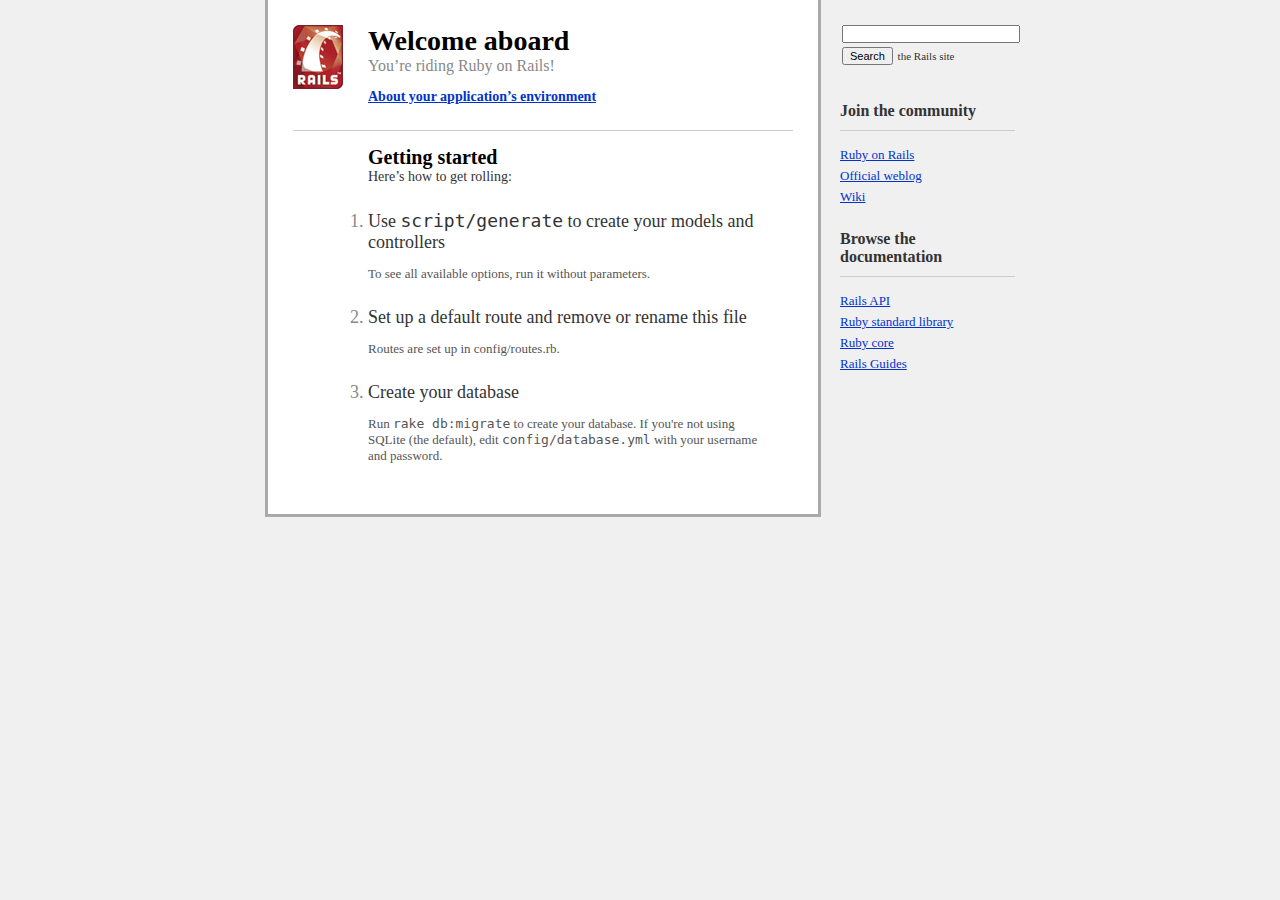
<file: public/index.html>
<!DOCTYPE html PUBLIC "-//W3C//DTD XHTML 1.0 Transitional//EN"
        "http://www.w3.org/TR/xhtml1/DTD/xhtml1-transitional.dtd">
<html>
  <head>
    <meta http-equiv="Content-type" content="text/html; charset=utf-8" />
    <title>Ruby on Rails: Welcome aboard</title>
    <style type="text/css" media="screen">
      body {
        margin: 0;
        margin-bottom: 25px;
        padding: 0;
        background-color: #f0f0f0;
        font-family: "Lucida Grande", "Bitstream Vera Sans", "Verdana";
        font-size: 13px;
        color: #333;
      }
      
      h1 {
        font-size: 28px;
        color: #000;
      }
      
      a  {color: #03c}
      a:hover {
        background-color: #03c;
        color: white;
        text-decoration: none;
      }
      
      
      #page {
        background-color: #f0f0f0;
        width: 750px;
        margin: 0;
        margin-left: auto;
        margin-right: auto;
      }
      
      #content {
        float: left;
        background-color: white;
        border: 3px solid #aaa;
        border-top: none;
        padding: 25px;
        width: 500px;
      }
      
      #sidebar {
        float: right;
        width: 175px;
      }

      #footer {
        clear: both;
      }
      

      #header, #about, #getting-started {
        padding-left: 75px;
        padding-right: 30px;
      }


      #header {
        background-image: url("images/rails.png");
        background-repeat: no-repeat;
        background-position: top left;
        height: 64px;
      }
      #header h1, #header h2 {margin: 0}
      #header h2 {
        color: #888;
        font-weight: normal;
        font-size: 16px;
      }
      
      
      #about h3 {
        margin: 0;
        margin-bottom: 10px;
        font-size: 14px;
      }
      
      #about-content {
        background-color: #ffd;
        border: 1px solid #fc0;
        margin-left: -11px;
      }
      #about-content table {
        margin-top: 10px;
        margin-bottom: 10px;
        font-size: 11px;
        border-collapse: collapse;
      }
      #about-content td {
        padding: 10px;
        padding-top: 3px;
        padding-bottom: 3px;
      }
      #about-content td.name  {color: #555}
      #about-content td.value {color: #000}
      
      #about-content.failure {
        background-color: #fcc;
        border: 1px solid #f00;
      }
      #about-content.failure p {
        margin: 0;
        padding: 10px;
      }
      
      
      #getting-started {
        border-top: 1px solid #ccc;
        margin-top: 25px;
        padding-top: 15px;
      }
      #getting-started h1 {
        margin: 0;
        font-size: 20px;
      }
      #getting-started h2 {
        margin: 0;
        font-size: 14px;
        font-weight: normal;
        color: #333;
        margin-bottom: 25px;
      }
      #getting-started ol {
        margin-left: 0;
        padding-left: 0;
      }
      #getting-started li {
        font-size: 18px;
        color: #888;
        margin-bottom: 25px;
      }
      #getting-started li h2 {
        margin: 0;
        font-weight: normal;
        font-size: 18px;
        color: #333;
      }
      #getting-started li p {
        color: #555;
        font-size: 13px;
      }
      
      
      #search {
        margin: 0;
        padding-top: 10px;
        padding-bottom: 10px;
        font-size: 11px;
      }
      #search input {
        font-size: 11px;
        margin: 2px;
      }
      #search-text {width: 170px}
      
      
      #sidebar ul {
        margin-left: 0;
        padding-left: 0;
      }
      #sidebar ul h3 {
        margin-top: 25px;
        font-size: 16px;
        padding-bottom: 10px;
        border-bottom: 1px solid #ccc;
      }
      #sidebar li {
        list-style-type: none;
      }
      #sidebar ul.links li {
        margin-bottom: 5px;
      }
      
    </style>
    <script type="text/javascript" src="javascripts/prototype.js"></script>
    <script type="text/javascript" src="javascripts/effects.js"></script>
    <script type="text/javascript">
      function about() {
        if (Element.empty('about-content')) {
          new Ajax.Updater('about-content', 'rails/info/properties', {
            method:     'get',
            onFailure:  function() {Element.classNames('about-content').add('failure')},
            onComplete: function() {new Effect.BlindDown('about-content', {duration: 0.25})}
          });
        } else {
          new Effect[Element.visible('about-content') ? 
            'BlindUp' : 'BlindDown']('about-content', {duration: 0.25});
        }
      }
      
      window.onload = function() {
        $('search-text').value = '';
        $('search').onsubmit = function() {
          $('search-text').value = 'site:rubyonrails.org ' + $F('search-text');
        }
      }
    </script>
  </head>
  <body>
    <div id="page">
      <div id="sidebar">
        <ul id="sidebar-items">
          <li>
            <form id="search" action="http://www.google.com/search" method="get">
              <input type="hidden" name="hl" value="en" />
              <input type="text" id="search-text" name="q" value="site:rubyonrails.org " />
              <input type="submit" value="Search" /> the Rails site
            </form>
          </li>
        
          <li>
            <h3>Join the community</h3>
            <ul class="links">
              <li><a href="http://www.rubyonrails.org/">Ruby on Rails</a></li>
              <li><a href="http://weblog.rubyonrails.org/">Official weblog</a></li>
              <li><a href="http://wiki.rubyonrails.org/">Wiki</a></li>
            </ul>
          </li>
          
          <li>
            <h3>Browse the documentation</h3>
            <ul class="links">
              <li><a href="http://api.rubyonrails.org/">Rails API</a></li>
              <li><a href="http://stdlib.rubyonrails.org/">Ruby standard library</a></li>
              <li><a href="http://corelib.rubyonrails.org/">Ruby core</a></li>
              <li><a href="http://guides.rubyonrails.org/">Rails Guides</a></li>
            </ul>
          </li>
        </ul>
      </div>

      <div id="content">
        <div id="header">
          <h1>Welcome aboard</h1>
          <h2>You&rsquo;re riding Ruby on Rails!</h2>
        </div>

        <div id="about">
          <h3><a href="rails/info/properties" onclick="about(); return false">About your application&rsquo;s environment</a></h3>
          <div id="about-content" style="display: none"></div>
        </div>
        
        <div id="getting-started">
          <h1>Getting started</h1>
          <h2>Here&rsquo;s how to get rolling:</h2>
          
          <ol>          
            <li>
              <h2>Use <tt>script/generate</tt> to create your models and controllers</h2>
              <p>To see all available options, run it without parameters.</p>
            </li>
            
            <li>
              <h2>Set up a default route and remove or rename this file</h2>
              <p>Routes are set up in config/routes.rb.</p>
            </li>

            <li>
              <h2>Create your database</h2>
              <p>Run <tt>rake db:migrate</tt> to create your database. If you're not using SQLite (the default), edit <tt>config/database.yml</tt> with your username and password.</p>
            </li>
          </ol>
        </div>
      </div>
      
      <div id="footer">&nbsp;</div>
    </div>
  </body>
</html>
</file>
